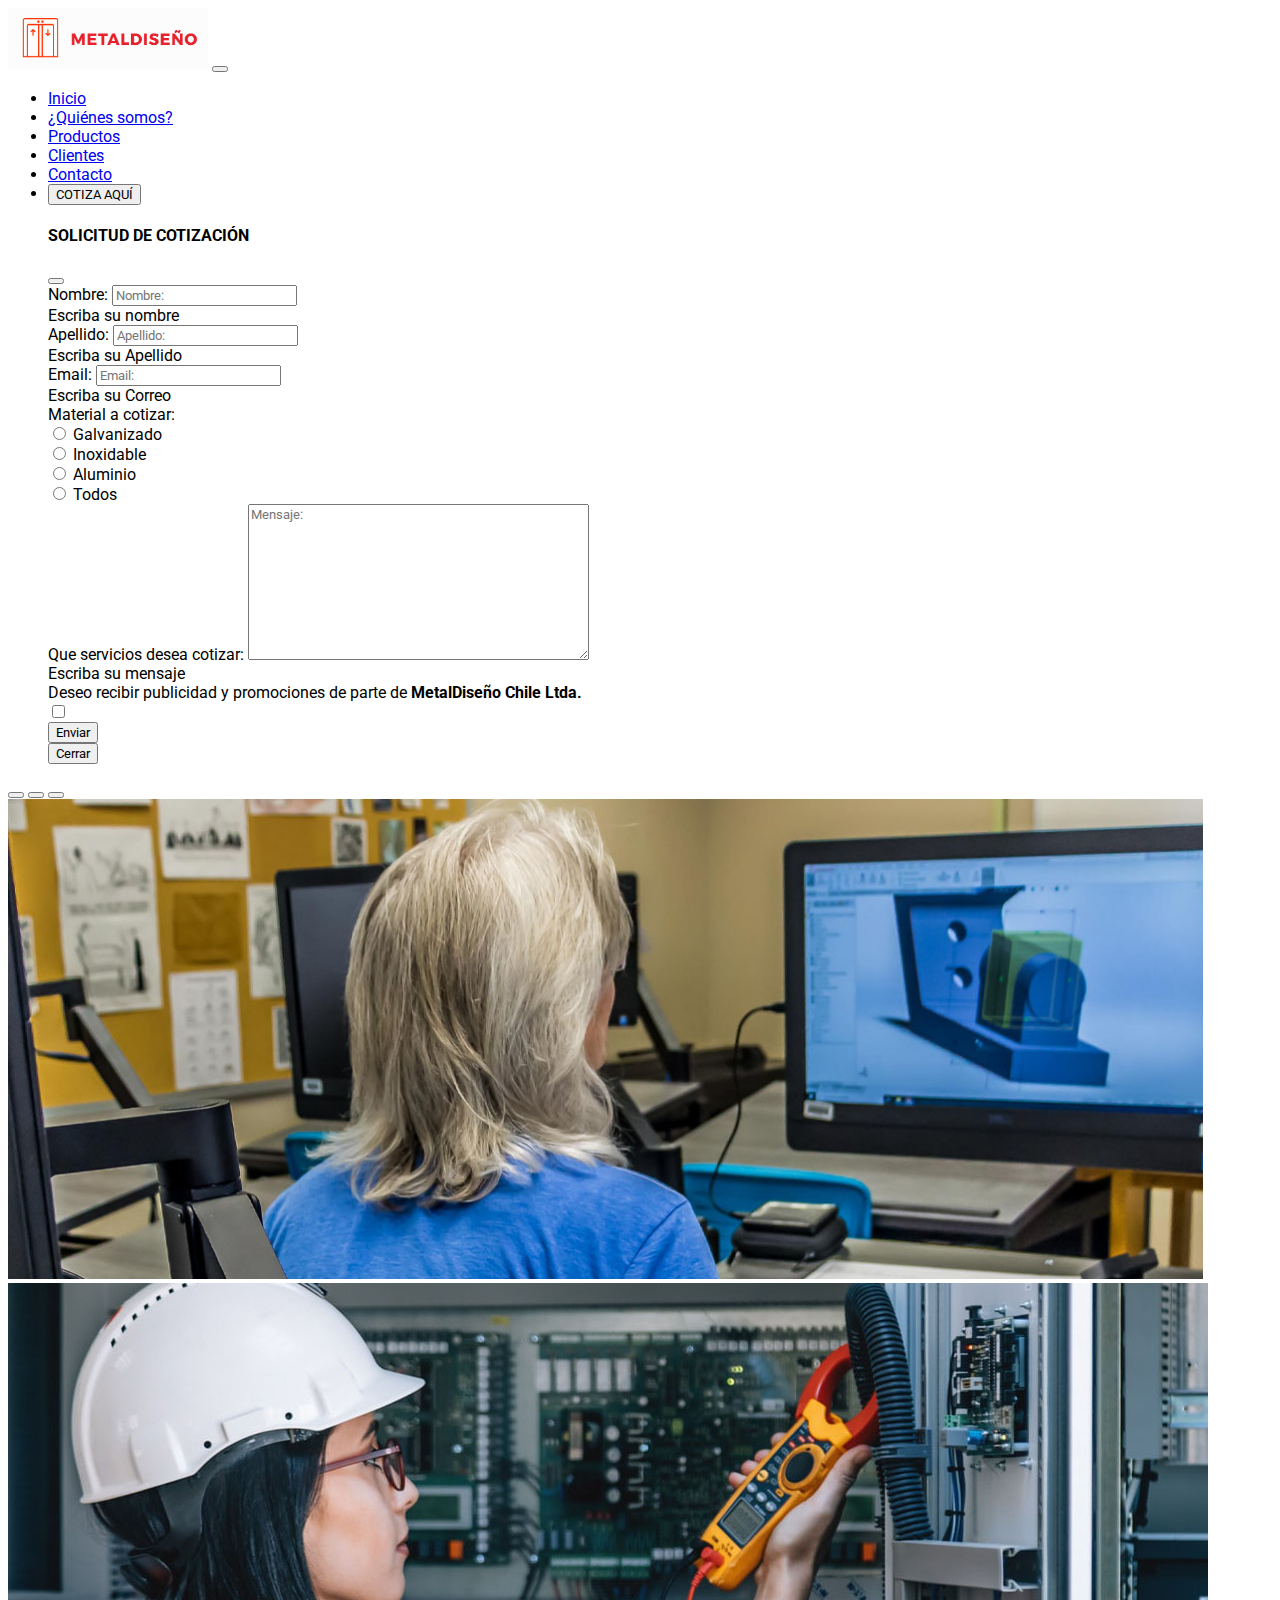
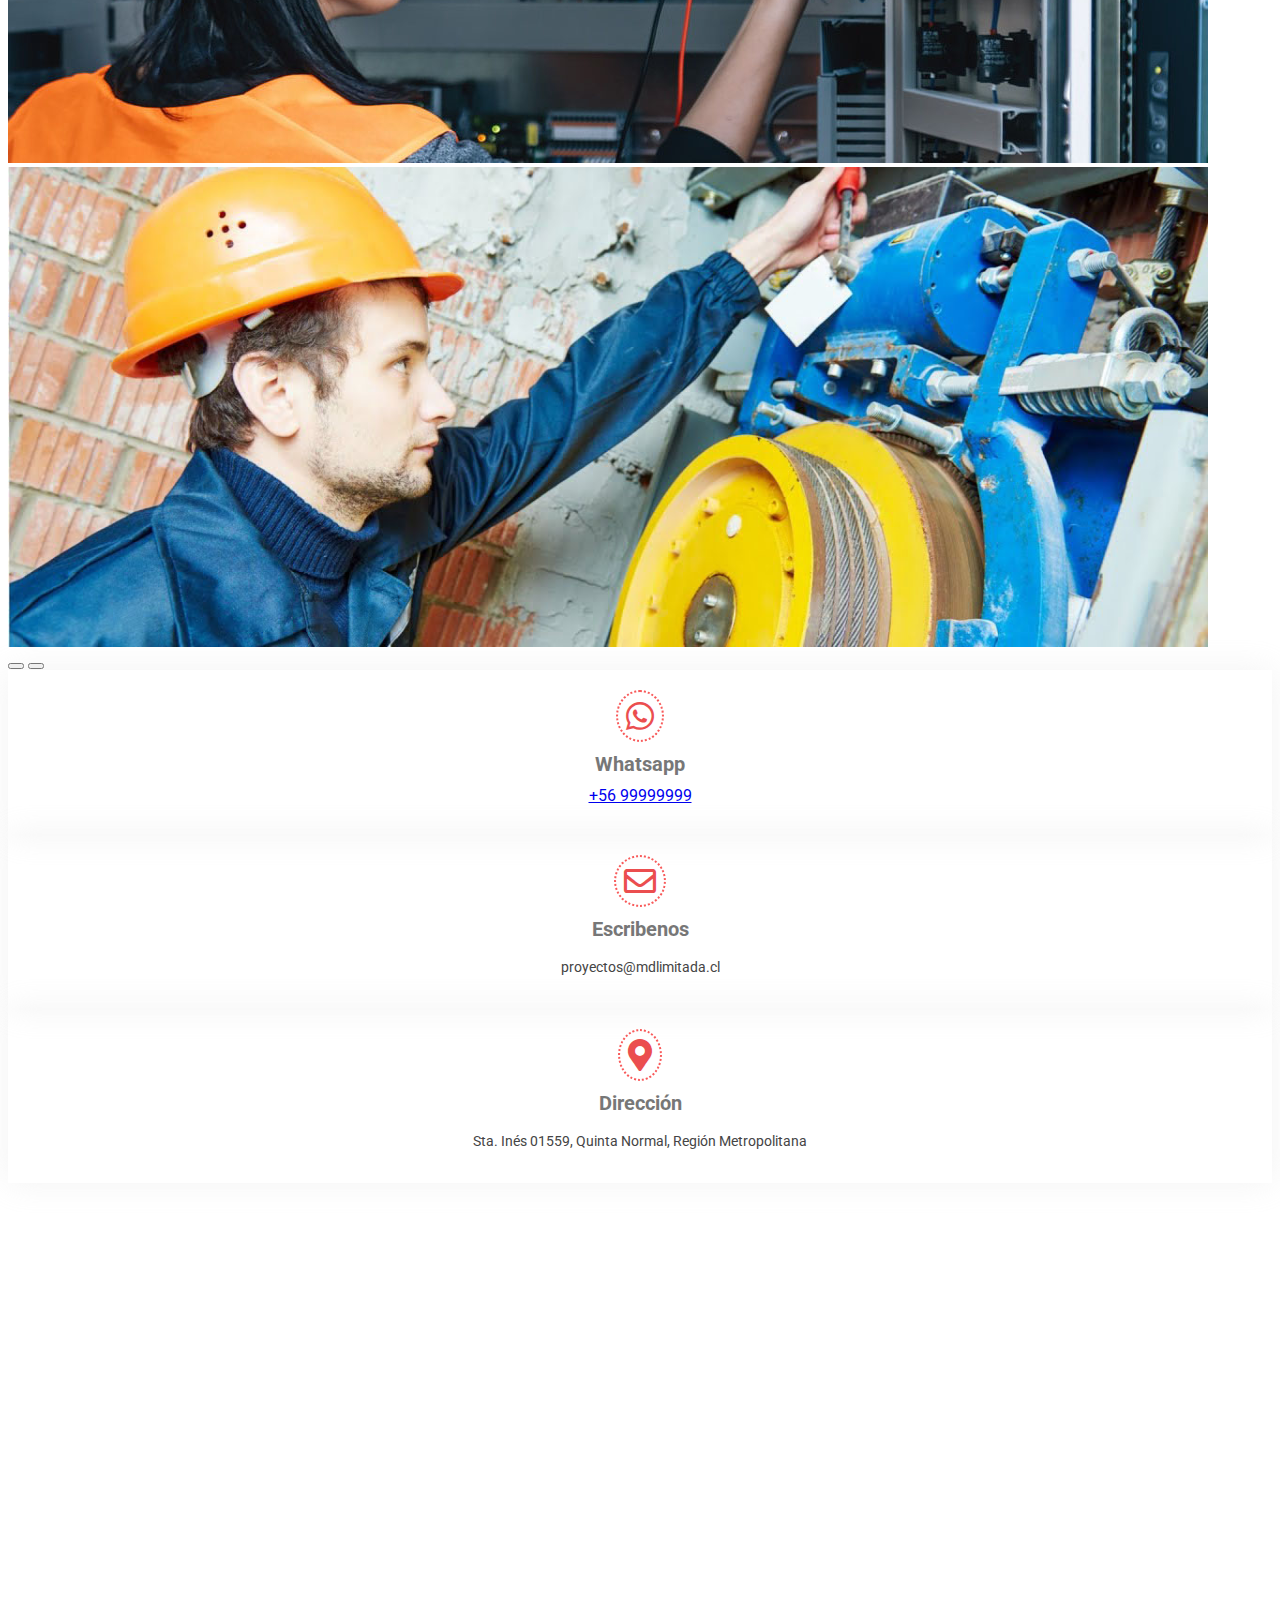
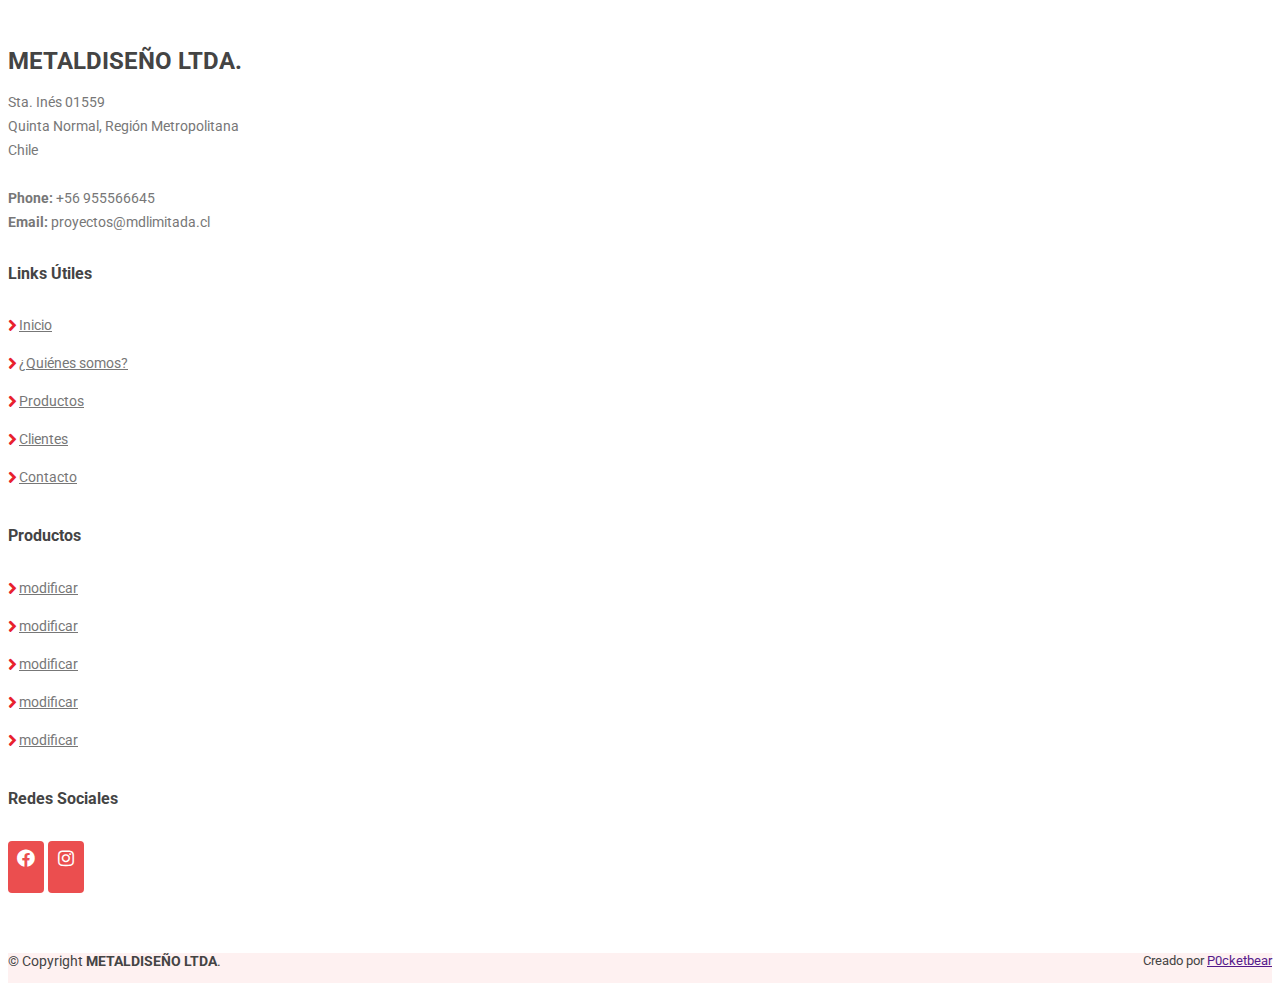
<file: contacto.html>
<!DOCTYPE html>
<html lang="es">

<head>
    <meta charset="UTF-8">
    <meta http-equiv="X-UA-Compatible" content="IE=edge">
    <meta name="viewport" content="width=device-width, initial-scale=1.0">

    <!-- BOOTSTRAP CSS -->
    <link href="https://cdn.jsdelivr.net/npm/bootstrap@5.0.2/dist/css/bootstrap.min.css" rel="stylesheet"
        integrity="sha384-EVSTQN3/azprG1Anm3QDgpJLIm9Nao0Yz1ztcQTwFspd3yD65VohhpuuCOmLASjC" crossorigin="anonymous">
    <!--AOS-->
    <link href="Recursos/Estilos/aos/aos.css" rel="stylesheet">
    <!--Google fonts-->
    <link
        href="https://fonts.googleapis.com/css?family=Open+Sans:300,300i,400,400i,600,600i,700,700i|Roboto:300,300i,400,400i,500,500i,600,600i,700,700i|Poppins:300,300i,400,400i,500,500i,600,600i,700,700i"
        rel="stylesheet">
    <!-- CSS PROPIO -->
    <link rel="stylesheet" href="Recursos/Estilos/style.css">

    <!-- font-awesome -->
    <link rel="stylesheet" href="https://cdnjs.cloudflare.com/ajax/libs/font-awesome/5.15.4/css/all.min.css">


    <title>Contacto</title>
</head>

<body>
    <!--NAVBAR-->
    <nav class="navbar navbar-expand-md navbar-light bg-body fw-bolder">
        <div class="container">
            <a class="navbar-brand" href=""><img src="Recursos/Imagenes/logor.png" alt="logo" width="200px"></a>
            <button class="navbar-toggler" type="button" data-bs-toggle="collapse" data-bs-target="#navbarS"
                aria-controls="navbarS" aria-expanded="navbarS" aria-label="Toggle navigation">
                <span class="navbar-toggler-icon"></span>
            </button>
            <div class="collapse navbar-collapse" id="navbarS">
                <ul class="navbar-nav">
                    <li class="nav-item"><a class="nav-link" href="../metaldise-o/index.html">Inicio</a></li>
                    <li class="nav-item"><a class="nav-link" href="../metaldise-o/Nosotros.html">¿Quiénes somos?</a></li>
                    <li class="nav-item"><a class="nav-link" href="../metaldise-o/index.html#works">Productos</a></li>
                    <li class="nav-item"><a class="nav-link" href="../metaldise-o/index.html#clients">Clientes</a></li>
                    <li class="nav-item"><a class="nav-link" href="../metaldise-o/contacto.html">Contacto</a></li>
                    <li><button type="button" class="btn btn-danger fw-bold border rounded-pill" data-bs-toggle="modal"
                            data-bs-target="#cotizar">
                            COTIZA AQUÍ
                        </button>

                        <!--Modal -->
                        <div class="modal fade" id="cotizar" data-bs-backdrop="static" data-bs-keyboard="false">
                            <div class="modal-dialog ">
                                <div class="modal-content">

                                    <!-- Modal Header -->
                                    <div class="modal-header">
                                        <h4 class="modal-title">SOLICITUD DE COTIZACIÓN</h4>
                                        <button type="button" class="btn-close" data-bs-dismiss="modal"></button>
                                    </div>

                                    <!-- Modal body -->
                                    <div class="modal-body">
                                        <form action="" class="was-validated">
                                            <div class="row">
                                                <div class="col">
                                                    <label for="nombre" class="form-label">Nombre:</label>
                                                    <input type="text" class="form-control" id="nombre" name="user_name"
                                                        placeholder="Nombre:" required="">
                                                    <div class="invalid-feedback">Escriba su nombre</div>
                                                </div>
                                                <div class="col">
                                                    <label for="apellido" class="form-label">Apellido:</label>
                                                    <input type="text" class="form-control" placeholder="Apellido:"
                                                        id="apellido" name="user_lastname" required="">
                                                    <div class="invalid-feedback">Escriba su Apellido</div>
                                                </div>
                                            </div>
                                            <div class="row">
                                                <div class="col">
                                                    <label for="email" class="form-label">Email:</label>
                                                    <input type="email" class="form-control" placeholder="Email:"
                                                        id="email" name="user_mail" required="">
                                                    <div class="invalid-feedback">Escriba su Correo</div>
                                                </div>
                                            </div>
                                            <div class="row">
                                                <label class="form-label offset-4">Material a cotizar:</label>
                                            </div>
                                            <div class="row">
                                                <div class="col"><input type="radio" class="form-check-input"
                                                        name="material" id="galv" value="Galvanizado" required="">
                                                    <label for="galv" class="form-label">Galvanizado</label>
                                                </div>
                                                <div class="col"><input type="radio" class="form-check-input"
                                                        name="material" id="inox" value="Galvanizado" required="">
                                                    <label for="inox" class="form-label">Inoxidable</label>
                                                </div>
                                            </div>
                                            <div class="row">
                                                <div class="col"><input type="radio" class="form-check-input"
                                                        name="material" id="alum" value="Galvanizado" required="">
                                                    <label for="alum" class="form-label">Aluminio</label>
                                                </div>
                                                <div class="col"><input type="radio" class="form-check-input"
                                                        name="material" id="all" value="todos" required="">
                                                    <label for="all" class="form-label">Todos</label>
                                                </div>
                                            </div>
                                            <div class="row">
                                                <label for="msj" class="form-label">Que servicios desea cotizar:</label>
                                                <textarea class="form-control" placeholder="Mensaje:" name="user_msg"
                                                    id="msj" cols="40" rows="10" required=""></textarea>
                                                <div class="invalid-feedback">Escriba su mensaje</div>
                                            </div>
                                            <div class="row">
                                                <div class="col-10">
                                                    <label for="publi">Deseo recibir publicidad y promociones de parte
                                                        de <b>MetalDiseño Chile Ltda.</b></label>
                                                </div>
                                                <div class="col">
                                                    <input type="checkbox" name="publicidad" id="publi">
                                                </div>
                                            </div>
                                            <div>
                                                <button type="submit"
                                                    class="btn btn-primary border rounded-pill fw-bold">Enviar</button>
                                            </div>

                                        </form>
                                    </div>

                                    <!-- Modal footer -->
                                    <div class="modal-footer">
                                        <button type="button" class="btn btn-danger"
                                            data-bs-dismiss="modal">Cerrar</button>
                                    </div>

                                </div>
                            </div>
                        </div>
                    </li>
                </ul>
            </div>
        </div>
    </nav>
    <!--CAROUSEL-->
    <div class="container my-3">
        <div id="demo" class="carousel slide" data-bs-ride="carousel">

            <!-- Indicators/dots -->
            <div class="carousel-indicators">
                <button type="button" data-bs-target="#demo" data-bs-slide-to="0" class="active"></button>
                <button type="button" data-bs-target="#demo" data-bs-slide-to="1"></button>
                <button type="button" data-bs-target="#demo" data-bs-slide-to="2"></button>
            </div>

            <!-- The slideshow/carousel -->
            <div class="carousel-inner">
                <div class="carousel-item active">
                    <img id="img_carousel" src="Recursos/Imagenes/carousel/carousel1.jpg" alt="Ejemplo 1"
                        class="d-block w-100">
                </div>
                <div class="carousel-item">
                    <img id="img_carousel" src="Recursos/Imagenes/carousel/carousel2.jpg" alt="Ejemplo 2"
                        class="d-block w-100">
                </div>
                <div class="carousel-item">
                    <img id="img_carousel" src="Recursos/Imagenes/carousel/carousel3.jpg" alt="Ejemplo 3"
                        class="d-block w-100">
                </div>
            </div>

            <!-- Left and right controls/icons -->
            <button class="carousel-control-prev" type="button" data-bs-target="#demo" data-bs-slide="prev">
                <span class="carousel-control-prev-icon"></span>
            </button>
            <button class="carousel-control-next" type="button" data-bs-target="#demo" data-bs-slide="next">
                <span class="carousel-control-next-icon"></span>
            </button>
        </div>
    </div>
    <!--CONTACTO-->
    <div class="container my-5 contact">
        <div class="row">
            <div class="col-lg-3 col-md-6">
                <div class=" info-box mb-4">
                    <i class="fab fa-whatsapp"></i>
                    <h3>Whatsapp</h3>
                    <a target="blank" href="https://wa.me/+56951154294?text=Mensaje%20predeterminado">+56
                        99999999</a>
                </div>
            </div>
            <div class="col-lg-3 col-md-6">
                <div class=" info-box mb-4">
                    <i class="far fa-envelope fa-2x"></i>
                    <h3>Escribenos</h3>
                    <p>proyectos@mdlimitada.cl</p>
                </div>
            </div>
            <div class="col-lg-6">
                <div class="info-box mb-4">
                    <i class="fas fa-map-marker-alt fa-2x"></i>
                    <h3>Dirección</h3>
                    <p>Sta. Inés 01559, Quinta Normal, Región Metropolitana</p>
                </div>
            </div>

        </div>
        <div class="row map-box">
                <iframe src="https://www.google.com/maps/embed?pb=!1m18!1m12!1m3!1d3329.6854096492707!2d-70.71023408255617!3d-33.43144519999999!2m3!1f0!2f0!3f0!3m2!1i1024!2i768!4f13.1!3m3!1m2!1s0x9662c4412cd10e51%3A0x1f423551445af77b!2sMetal%20Dise%C3%B1o!5e0!3m2!1sen!2scl!4v1653845401795!5m2!1sen!2scl" width="1080" height="400" style="border:0;" allowfullscreen="" loading="lazy" referrerpolicy="no-referrer-when-downgrade"></iframe>
            </div>
        </div>
    </div>
    <!--FOOTER-->
    <footer id="footer">
        <div class="footer-top">
          <div class="container">
            <div class="row">
    
              <div class="col-lg-3 col-md-6 footer-contact">
                <h3>METALDISEÑO LTDA<span>.</span></h3>
                <p>
                  Sta. Inés 01559 <br>
                  Quinta Normal, Región Metropolitana<br>
                  Chile <br><br>
                  <strong>Phone:</strong> +56 955566645<br>
                  <strong>Email:</strong> proyectos@mdlimitada.cl<br>
                </p>
              </div>
    
              <div class="col-lg-3 col-md-6 footer-links">
                <h4> Links Útiles</h4>
                <ul>
                  <li><i class="fas fa-angle-right"></i> <a href="index.html">Inicio</a></li>
                  <li><i class="fas fa-angle-right"></i> <a href="Nosotros.html">¿Quiénes somos?</a></li>
                  <li><i class="fas fa-angle-right"></i> <a href="index.html#works">Productos</a></li>
                  <li><i class="fas fa-angle-right"></i> <a href="index.html#clients">Clientes</a></li>
                  <li><i class="fas fa-angle-right"></i> <a href="contacto.html">Contacto</a></li>
                </ul>
              </div>
    
              <div class="col-lg-3 col-md-6 footer-links">
                <h4>Productos</h4>
                <ul>
                  <li><i class="fas fa-angle-right"></i> <a href="#">modificar</a></li>
                  <li><i class="fas fa-angle-right"></i> <a href="#">modificar</a></li>
                  <li><i class="fas fa-angle-right"></i> <a href="#">modificar</a></li>
                  <li><i class="fas fa-angle-right"></i> <a href="#">modificar</a></li>
                  <li><i class="fas fa-angle-right"></i> <a href="#">modificar</a></li>
                </ul>
              </div>
    
              <div class="col-lg-3 col-md-6 footer-links">
                <h4>Redes Sociales</h4>
               
                <div class="social-links mt-3">
                  <a href="#" class="facebook"><i class="fab fa-facebook"></i>
                  <a href="#" class="instagram"><i class="fab fa-instagram"></i></a>
                </div>
              </div>
    
            </div>
          </div>
        </div>
    
        <div class="container py-4 creditos">
          <div class="copyright">
            &copy; Copyright <strong><span>METALDISEÑO LTDA</span></strong>.
          </div>
          <div class="credits">

            Creado por <a href="">P0cketbear</a>
          </div>
        </div>
      </footer>
</body>
<!--JS Script bootstrap-->
<script src="https://cdn.jsdelivr.net/npm/bootstrap@5.0.2/dist/js/bootstrap.bundle.min.js"
    integrity="sha384-MrcW6ZMFYlzcLA8Nl+NtUVF0sA7MsXsP1UyJoMp4YLEuNSfAP+JcXn/tWtIaxVXM"
    crossorigin="anonymous"></script>
<!--AOS JS-->
<script src="Recursos/js/aos/aos.js"></script>

</html>
</file>
<file: Recursos/Estilos/style.css>
/*
Style
#fcfcfc
#e8212d
#eb4e4f
#ee7b71
#f2a894 

*/
*{
    font-family: 'Roboto', sans-serif;
}

#trabajos{
    max-width: 350px;
    max-height: 350px;
}

#img_carousel{
    max-height: 480px;
}
/*--------------------------------------------------------------
# Contact
--------------------------------------------------------------*/
.contact .info-box {
    color: #444444;
    text-align: center;
    box-shadow: 0 0 30px #d6d7d84d;
    padding: 20px 0 30px 0;
  }
  .contact .info-box i {
    font-size: 32px;
    color: #eb4e4f;
    border-radius: 50%;
    padding: 8px;
    border: 2px dotted #f85a5a;
  }
  .contact .info-box h3 {
    font-size: 20px;
    color: #777777;
    font-weight: 700;
    margin: 10px 0;
  }
  .contact .info-box p {
    padding: 0;
    line-height: 24px;
    font-size: 14px;
    margin-bottom: 0;
  }

  .contact .map-box{
    box-shadow: #d6d7d84d;
  }

  .contact .info-box a:hover {
    color: #e8212d;
  }

  
/*--------------------------------------------------------------
# Footer
--------------------------------------------------------------*/
#footer {
    background: #fff;
    padding: 0 0 30px 0;
    color: #444444;
    font-size: 14px;
    background: #fef1f1;
  }

  #footer .footer-top {
    padding: 60px 0 30px 0;
    background: #fff;
  }
  #footer .footer-top .footer-contact {
    margin-bottom: 30px;
  }
  #footer .footer-top .footer-contact h3 {
    font-size: 24px;
    margin: 0 0 15px 0;
    padding: 2px 0 2px 0;
    line-height: 1;
    font-weight: 700;
  }
  
  #footer .footer-top .footer-contact p {
    font-size: 14px;
    line-height: 24px;
    margin-bottom: 0;
    font-family: "Roboto", sans-serif;
    color: #777777;
  }
  #footer .footer-top h4 {
    font-size: 16px;
    font-weight: bold;
    color: #444444;
    position: relative;
    padding-bottom: 12px;
  }
  #footer .footer-top .footer-links {
    margin-bottom: 30px;
  }
  #footer .footer-top .footer-links ul {
    list-style: none;
    padding: 0;
    margin: 0;
  }
  #footer .footer-top .footer-links ul i {
    padding-right: 2px;
    color: #e8212d ;
    font-size: 18px;
    line-height: 1;
  }
  #footer .footer-top .footer-links ul li {
    padding: 10px 0;
    display: flex;
    align-items: center;
  }
  #footer .footer-top .footer-links ul li:first-child {
    padding-top: 0;
  }
  #footer .footer-top .footer-links ul a {
    color: #777777;
    transition: 0.3s;
    display: inline-block;
    line-height: 1;
  }
  #footer .footer-top .footer-links ul a:hover {
    text-decoration: none;
    color: #eb4e4f;
  }
  #footer .footer-top .social-links a {
    font-size: 18px;
    display: inline-block;
    background: #eb4e4f;
    color: #fff;
    line-height: 1;
    padding: 8px 0;
    margin-right: 4px;
    border-radius: 4px;
    text-align: center;
    width: 36px;
    height: 36px;
    transition: 0.3s;
  }
  #footer .footer-top .social-links a:hover {
    background: #eb4e4f;
    color: #fff;
    text-decoration: none;
  }
  #footer .copyright {
    text-align: center;
    float: left;
  }
  #footer .credits {
    float: right;
    text-align: center;
    font-size: 13px;
    color: #444444;
  }
</file>
